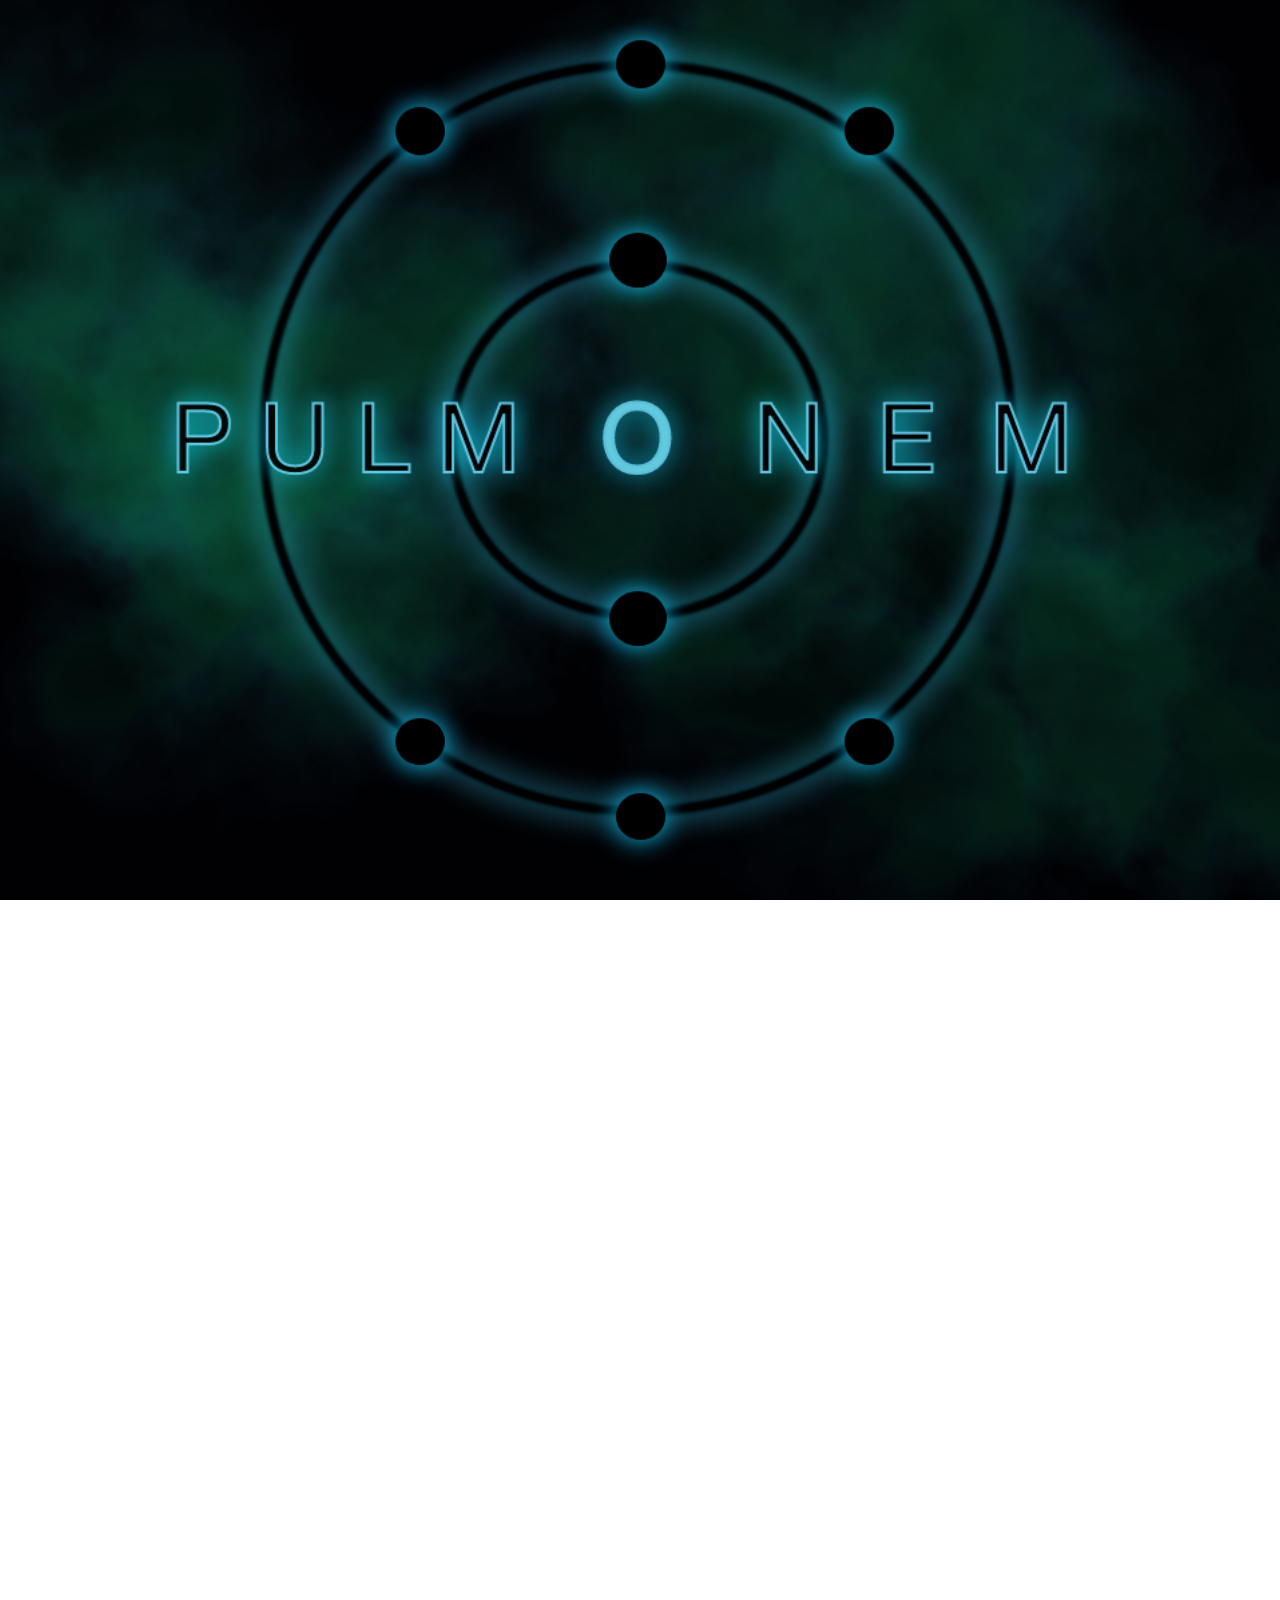
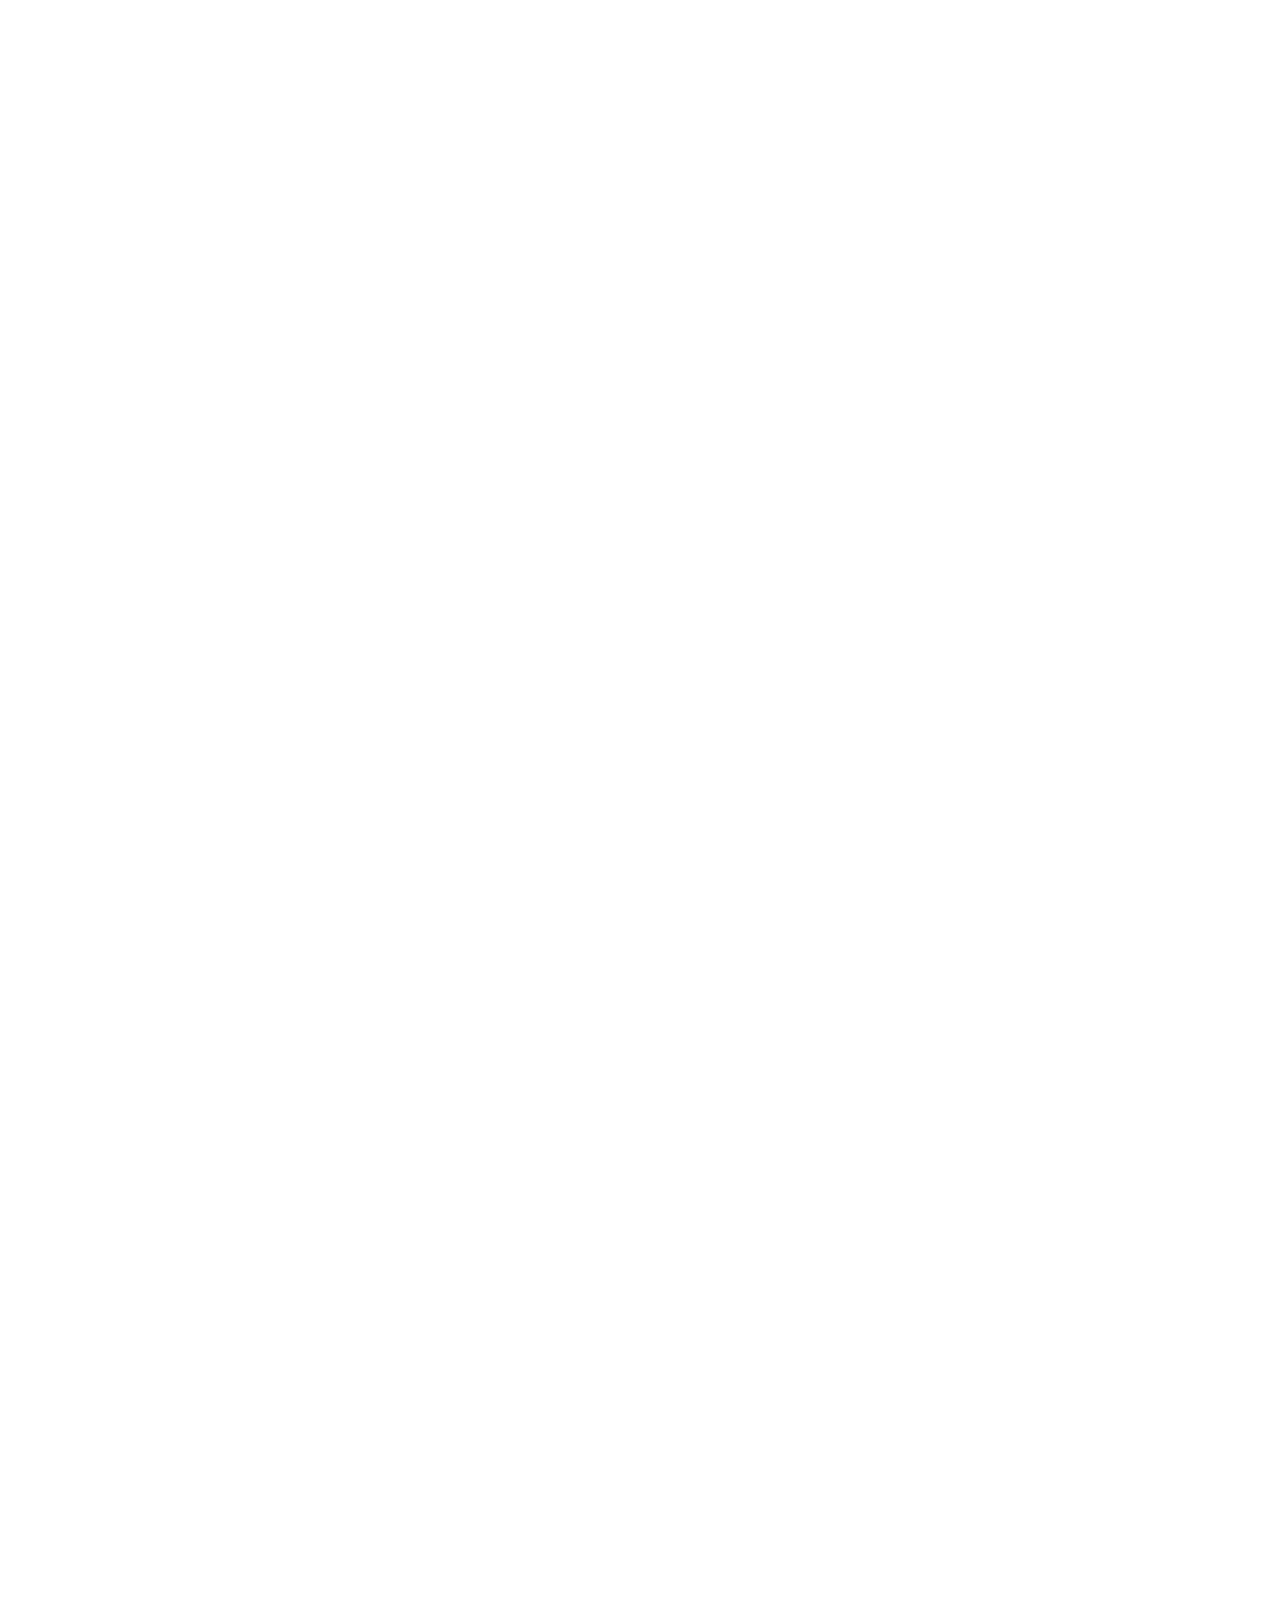
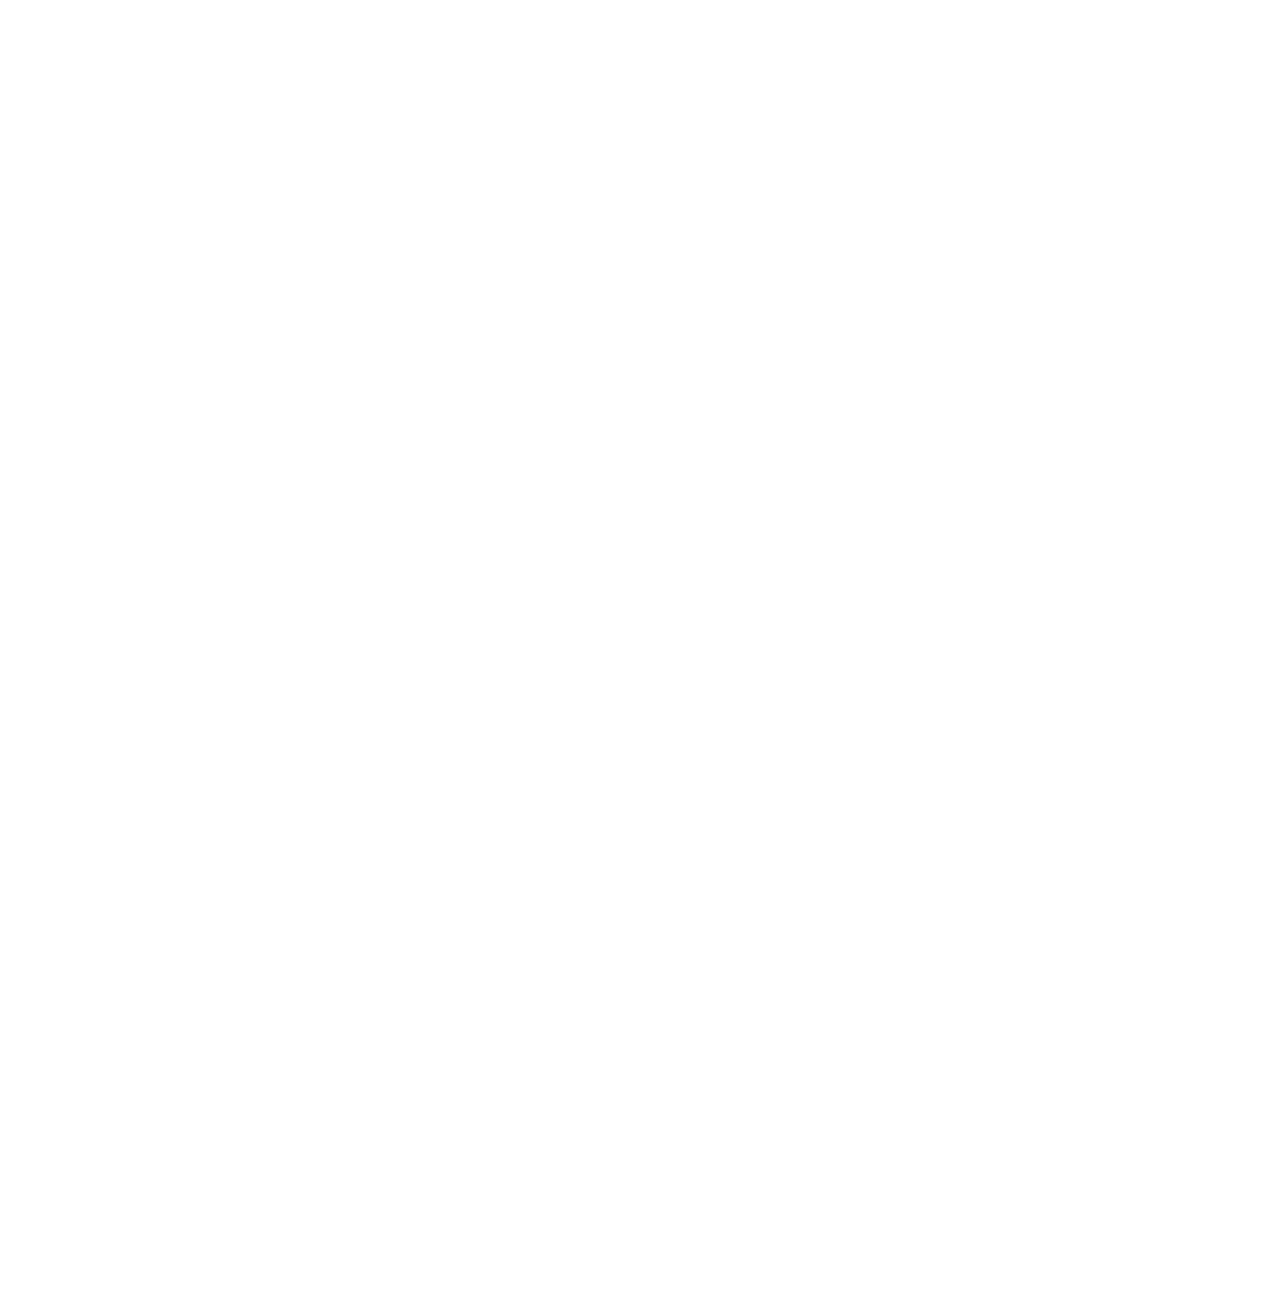
<file: indexFlex.html>
<!DOCTYPE html>
<html>

<head>
  <title>Pulmonem</title>
  <link rel="stylesheet" type="text/css" href="assets/stylesheet/full-page-scroll.css" />
  <link href="https://fonts.googleapis.com/css?family=Open+Sans" rel="stylesheet" type="text/css" />

</head>

<body>
  <div id="canvas"></div>

  <div id="main" class="scroll-container">
    <section id="container" class="section1">
      <!-- <div class="logo"> -->
      <!-- <img  class="glow" src="assets/Textures/logoImg.png"> -->
      <div class="logoTextContainer">
        <image src="assets/Textures/logoImg3.png">
          <!-- <h1 class="logoText1">PULM</h1>
            <h1 class="logoText2">O</h1>
            <h1 class="logoText3">NEM</h1> -->
      </div>
      <!-- </div> -->

    </section>
    <section class="section2">
      <div class="modelContent">

        <div class="content1">


        </div>

        <div class="contentRightWrapper">



          <div class="navBar">
            <div id="dashboard"><a>Dashboard</a></div>
            <div id="warnings"><a>Warnings</a></div>
            <div id="get_dose"><a>Get_Dose</a></div>
            <div id="instructions"><a>Instructions</a></div>
          </div>

          <div class="content2 column">

            <div id="dashboardData">

              <div class="data">
                <h3>Live Update Feed</h3>
                <p>
                  Success rate: 64%<br>
                  Total Procedures: 3226<br>
                  Total Phage Dose: 1348<br>
                  <br>
                  Average Phase Dose/Success: 4.96<br>
                  Average Phase Dose/Failure: 1.43<br>
                  <br>
                  Maximum Allowed Doses/Adult: 6<br>
                  Maximum Recommended Doses/Adult: 5<br>
                  Maximum Allowed Doses/Child: 4<br>
                  Maximum Recommended Doses/Child: 3
                </p>
              </div>

              <div class="data">
                <div id="earth">
                  <p>Oxygen Level: </p>

                </div>
              </div>


            </div>

            <div id="warningsData">
              <h1>WARNINGS</h1>
            </div>

            <div id="get_doseData">
              <h1>GET_DOSE</h1>
            </div>

            <div id="instructionsData">
              <h1>INSTRUCTIONS</h1>
            </div>
          </div>
          <!-- END CONTENT2 -->

          <div class="content3">
          </div> <!-- END CONTENT3 -->

        </div> <!-- End Right content wrapper -->

      </section>
      <section class="section3">
        <div class="forum glow">
          <h1>Forum</h1>
        </div>


    </section>
    <section class="section4">
      <div>
      </div>
    </section>
    <section class="section5">
      <div>
      </div>
    </section>





  </div>
  <script src="assets/javascript/full-page-scroll.js"></script>
  <script type="text/javascript">
    new fullScroll({
      mainElement: "main",
      displayDots: true,
      dotsPosition: "left",
      animateTime: 0.7,
      animateFunction: "ease",
    });
  </script>

  <script src="assets/javascript/three.min.js"></script>
  <script src="assets/javascript/divVisibility.js"></script>
  <script src="assets/javascript/three.js"></script>
</body>

</html>
</file>
<file: assets/stylesheet/full-page-scroll.css>
@import url("https://fonts.googleapis.com/css2?family=Iceland&display=swap");

body,
html {
  margin: 0;
  padding: 0;
  width: 100%;
  height: 100%;
  overflow: hidden;
  color: #b0f1ff;
}

.scroll-container {
  width: 100%;
  height: 100%;
  position: relative;
  margin: 0;
  padding: 0;
}

.scroll-container section {
  width: 100%;
  height: 100%;
}

/* p {
  font-size: 100%;
} */

div.logoTextContainer img {
  justify-content: center;
  align-items: center;
  height: 100%;
  width: 100%;
  object-position: center;
  object-fit: contain;
}

img#logo {
  width: 300px;
}

h1.logoText1,
h1.logoText3 {
  object-position: center;
  /* font-size: 1.5em; */
  z-index: 1;
  font-weight: bold;
  text-shadow: 0 0 2px #b0f1ff;
}

h1.logoText1 {
  letter-spacing: 0.5vw;
  transform: translateX(-0.8vw);
}

h1.logoText3 {
  letter-spacing: 1vw;
}

h1.logoText2 {
  letter-spacing: 1vw;
  object-position: center;
  /* font-size: 1.5em; */
  z-index: 3;
  color: black;
  text-shadow: 0 0 10px #288cc9;
  color: #b0f1ff;
}

.glow {
  /* color: #b0f1ff; */
  box-shadow: 0 0 5px #288cc9;
  text-shadow: 0 0 10px #288cc9;
}

.section1,
.section2,
.section3,
.section4 {
  /* background-color: transparent; */
  z-index: 1;
}

.section1 {
  display: flex;
  justify-content: center;
  z-index: 1;
}

.section2 {
  display: flex;
  justify-content: center;
  z-index: 1;
}

section div {
  font-family: "Open Sans";
  font-style: normal;
  /* text-align: center; */
  position: relative;
  top: 50%;
  transform: translateY(-50%);
}

canvas {
  position: fixed;
  top: 0;
  left: 0;
  width: 50%;
  height: 50%;
  background-color: #888888;
}

#canvas {
  z-index: 0;
}

.logo {
  background-repeat: no-repeat;
  background-size: contain;
  height: 15vh;
  z-index: 1;
  object-fit: contain;
  transition: color black;
}

.modelContent {
  display: flex;
  width: 90%;
  height: 80%;
  border: solid #b0f1ff;
  border-radius: 10px;
  border-width: thin;
  box-shadow: 0 0 5px #b0f1ff;
  justify-content: space-evenly;
}

.content1 {
  display: flex;
  flex-direction: row;
  background-color: rgba(176, 241, 255, 0.2);
  align-self: stretch;
  width: 35%;
  height: 88%;
  border: solid #b0f1ff;
  border-radius: 10px;
  border-width: thin;
  box-shadow: 0 0 5px #b0f1ff;
  align-self: space-evenly;
}

#videoContainer {
  width: 70%;
}

#heightBar {
  background-color: rgba(0, 0, 0, 0.5);
  width: 10%;
  height: 80%;
  position: relative;
  border: solid #b0f1ff;
  border-radius: 10px;
  border-width: thin;
  box-shadow: 0 0 5px #b0f1ff;
  text-align: center;
  margin-left: 2%;
}

#content1Data2 {
  display: flex;
  flex-direction: column;
  justify-content: flex-start;
  text-align: center;
  margin-left: 4%;
  height: 95%;
  width: 80%;
}

#content1Data2Header {
  align-self: center;
  /* border: solid #b0f1ff;
  border-radius: 10px;
  border-width: thin;
  box-shadow: 0 0 5px #b0f1ff; */
  padding: 2%;
  margin: 0;
}

.contentRightWrapper {
  display: flex;
  flex-direction: column;
  width: 55%;
  align-self: flex-start;
  flex-shrink: 0;
  flex: 0.9;
}

.navBar {
  display: inline-flex;
  flex-direction: row;
  justify-content: space-between;
  flex-wrap: wrap;
  position: relative;
  height: 7vh;
  transform: translateY(-2vh);

}

.navBar a {
  color: #b0f1ff;
  padding: 1vw 3vw 1vw 3vw;
  list-style: none;
  border: solid #b0f1ff;
  border-radius: 5px;
  border-width: thin;
  box-shadow: 0 0 5px #b0f1ff;
  /* height: 2vh; */
  transition: 0.5s;
}

a:hover {
  background-color: rgba(176, 241, 255, 0.2);
}

.content2 {
  border: solid #b0f1ff;
  border-radius: 10px;
  border-width: thin;
  box-shadow: 0 0 5px #b0f1ff;
  display: flex;
  height: 35vh;
  flex-shrink: 0;
  flex-basis: auto;
  transform: translateY(0vh);
  /* flex: 1 1 0; */
  justify-content: space-evenly;

  /* align-items: center; */
  position: relative;
}

.content3 {
  display: flex;
  border: solid #b0f1ff;
  border-radius: 10px;
  border-width: thin;
  box-shadow: 0 0 5px #b0f1ff;
  height: 20vh;
  flex-shrink: 0;
  flex: 1;
  flex-basis: auto;
  transform: translateY(4vh);
  background-color: rgba(0, 0, 0, 0.5);
}

#dashboard {
  background-color: rgba(0, 0, 0, 0.5);
}

.data1 {
  text-align: left;
  color: #b0f1ff;
  padding-left: 1vw;
  width: 50%;
  length: 50%;
  position: relative;
  overflow: hidden;
}

#packageContentLeft,
#packageContentRight {
  width: 50%;
  height: 90%;
}

.medIcons {
  width: 40%;
  height: auto;
}

#data1Text {
  padding-left: 0;
}

#warningsDataLeftText {
  padding-left: 0;
}

.red {
  color: ;
}

.data2 {
  text-align: left;
  color: #b0f1ff;
  /* padding-left: 5%; */
  width: 25%;
  length: 50%;
  position: relative;
  overflow: hidden;
}

.data3 {
  text-align: left;
  color: #b0f1ff;
  width: 25%;
  length: 40%;
  margin-left: 10%;
  margin-bottom: 4%;
  position: relative;
  background: url("dataStream.png");
  background-size: cover;
  background-repeat: repeat-y;
  animation-name: rotateY;
  animation-duration: 20s;
  animation-iteration-count: infinite;
  animation-timing-function: linear;
  margin-right: 2%;
  border: solid #b0f1ff;
  border-radius: 2px;
  border-width: thin;
}

#warnings {
  background-color: rgba(1, 1, 1, 0.5);
}

.warningsDataRight {
  width: 35%;
  height: 90%;
  border: solid #b0f1ff;
  border-radius: 5px;
  border-width: thin;
  background-color: rgba(176, 241, 255, 0.2);
  margin-right: 0%;
  padding-right: 5%;
  justify-content: center;
}

.warningsDataRight li {
  /* font-size: 80%; */
  list-style-type: disc;
  padding-right: 1%;
}

.warningsDataLeft {
  text-align: left;
  color: #b0f1ff;
  /* padding-left: 1vw; */
  width: 50%;
  length: 50%;
  position: relative;
  overflow: hidden;
  padding-left: none;
  margin-left: none;
}

#warningsDataRightText {
  /* font-size: 90%; */
}

div#dataNumbers {
  background-color: rgba(0, 0, 0, 1);
  text-align: left;
  width: 30%;
  color: red;
  height: 85%;
}

p#globeData {
  transform: translateY(-2.5vh) translateX(1vw);
}

h4 {
  align-self: center;
  margin-left: 4%;
}

#content3Data1 {
  height: 100%;
  margin-left: 2%;
  width: 30%;
  height: 85%;
  flex-basis: auto;
  flex-grow: 0;
  position: relative;
  border: solid #b0f1ff;
  border-radius: 10px;
  border-width: thin;
  box-shadow: 0 0 5px #b0f1ff;
  background-color: rgba(176, 241, 255, 0.2);
  overflow: hidden;
}

#content3Data2 {
  border: solid #b0f1ff;
  border-radius: 10px;
  border-width: thin;
  box-shadow: 0 0 5px #b0f1ff;
  background-color: rgba(176, 241, 255, 0.2);
  text-align: center;
}

#content3Data1 a {
  text-decoration: underline;
  padding-top: 2%;
  margin-left: 4%;
}

#content3Data1 p {
  padding-left: 0;
}

#content3Data1 image {
  object-fit: contain;
  overflow: hidden;
}

#content3Data2 {
  height: 100%;
  margin-left: 2%;
  width: 30%;
  height: 85%;
  flex-basis: auto;
  flex-grow: 0;
  /* position: relative; */
  border: solid #b0f1ff;
  border-radius: 10px;
  border-width: thin;
  box-shadow: 0 0 5px #b0f1ff;
  background-color: rgba(176, 241, 255, 0.2);
  align-content: center;
}

.redText {
  color: rgb(199, 0, 0);
}

#emergencyLine:hover,
#makeDonation:hover {
  transition: 1s;
  background-color: rgba(176, 241, 255, 0.2);
}

#emergencyLine,
#makeDonation {
  padding-left: 0;
  padding-top: 2%;
  padding-bottom: 2%;
  margin: 5%;
  border: solid #b0f1ff;
  border-radius: 10px;
  border-width: thin;
  box-shadow: 0 0 2px #b0f1ff;
  background-color: rgba(0, 0, 0, 0.5);
}

#content3Data3 {
  height: 100%;
  margin-left: 2%;
  width: 30%;
  height: 85%;
  flex-basis: auto;
  flex-grow: 0;
  display: flex;
  align-items: center;
  justify-content: space-around;
}

#earth {
  transform: translateY(-15.5vh);
  position: relative;

    width: 200px; 
    height: 200px;

  background: url("outline3.png");
  background-size: cover;
  background-repeat: repeat-x;
  border-radius: 50%;
  background-size: 180%;
  -webkit-animation-name: rotate;
  -webkit-animation-duration: 20s;
  -webkit-animation-iteration-count: infinite;
  -webkit-animation-timing-function: linear;
  -moz-animation-name: rotate;
  -moz-animation-duration: 20s;
  -moz-animation-iteration-count: infinite;
  -moz-animation-timing-function: linear;
  -ms-animation-name: rotate;
  -ms-animation-duration: 20s;
  -ms-animation-iteration-count: infinite;
  -ms-animation-timing-function: linear;
  animation-name: rotate;
  animation-duration: 20s;
  animation-iteration-count: infinite;
  animation-timing-function: linear;
  opacity: 100%;
  box-shadow: inset 0 0 8px #288cc9;
}

@-webkit-keyframes rotate {
  from {
    background-position: -20vw 2vw;
  }

  to {
    background-position: 12vw 2vw;
  }
}

@-ms-keyframes rotate {
  from {
    background-position: -20vw 2vw;
  }

  to {
    background-position: 12vw 2vw;
  }
}

@-moz-keyframes rotate {
  from {
    background-position: -20vw 2vw;
  }

  to {
    background-position: 12vw 2vw;
  }
}

@keyframes rotate {
  from {
    background-position: -20vw 2vw;
  }

  to {
    background-position: 15vw 2vw;
  }
}

@-webkit-keyframes rotateY {
  from {
    background-position: -20vh 2vh;
  }

  to {
    background-position: 12vh 2vh;
  }
}

@-ms-keyframes rotateY {
  from {
    background-position: -20vw 2vw;
  }

  to {
    background-position: 12vw 2vw;
  }
}

@-moz-keyframes rotateY {
  from {
    background-position: -20vw 2vw;
  }

  to {
    background-position: 12vw 2vw;
  }
}

@keyframes rotateY {
  from {
    background-position: 0vh 0vh;
  }

  to {
    background-position: 0vh 30vh;
  }
}

/* ################################################### */
/* FORUM CSS */
/* ################################################### */

.section3 {
  display: flex;
  justify-content: center;
  z-index: 1;
}

.modelContentForum {
  display: flex;
  width: 90%;
  height: 80%;
  border: solid #b0f1ff;
  border-radius: 10px;
  border-width: thin;
  box-shadow: 0 0 5px #b0f1ff;
  justify-content: space-evenly;
}

.sideNavForum {
  display: flex;
  flex-direction: column;
  /* background-color: rgba(176, 241, 255, 0.2); */
  background-color: none;
  align-self: stretch;
  width: 15%;
  height: 88%;
  border: solid #b0f1ff;
  border-radius: 10px;
  border-width: thin;
  box-shadow: 0 0 5px #b0f1ff;
  padding: 0;
  margin: 0;
  overflow-y: scroll;
}

.sideNavForum div {
  color: #b0f1ff;
  padding: 1vw 0vw 1vw 0vw;
  list-style: none;
  border: solid #b0f1ff;
  border-width: thin;
  box-shadow: 0 0 5px #b0f1ff;
  width: 100%;
  transition: 0.5s;
  align-items: center;
  display: flex;
  flex-direction: row;
  justify-content: space-evenly;
  top: 20%;
  border-top: none, none, none;
  border-left: none;
  border-right: none;
}

#sideNavTitle {
  border: none;
  border-style: none;
  box-shadow: none;
  border-width: 0;
}

.sideNavForum a {
  align-self: center;
  color: #b0f1ff;
  padding: 1vw 3vw 1vw 3vw;
  list-style: none;
  border: none;
  border-color: none;
  border-style: none;
  width: 100%;
  transition: 0.5s;
  cursor: pointer;
}

.forumTopNav {
  display: flex;
  justify-content: space-between;
  flex-shrink: wrap;
  position: block;
  /* flex: 0.8; */
  height: 7vh;
  flex-shrink: 0;
  flex: 1;
  flex-basis: auto;
  transform: translateY(-2vh);
}

.navBarForum {
  /* width: 55vw; */
  display: flex;
  justify-content: space-between;
  flex-shrink: wrap;
  position: block;
  /* flex: 0.8; */
  height: 7vh;
  flex-shrink: 0;
  flex: 1;
  flex-basis: auto;
  transform: translateY(-2vh);
}

#searchBar {
  color: #b0f1ff;
  padding: 0;
  list-style: none;
  border: solid #b0f1ff;
  border-radius: 5px;
  border-width: thin;
  box-shadow: 0 0 5px #b0f1ff;
  height: 0.5vh;
  transition: 0.5s;
  left: 1vw;
  width: 100%;
  height: 4vh;
  margin-top: -0.5vh;
}
#searchBar p {
  padding: 0;
  margin-left: 0.5vw;
  margin-right: 0.5vw;
  margin-top: 0;
  margin-bottom: 0;
  transform: translateY(55%);
  font-size: 0.75em;
}

#searchBarContainer {
  display: flex;
  flex-direction: row;
  justify-content: space-evenly;
  width: 30%;
  margin-right: 2%;
}

#searchBarContainer h1 {
  /* font-size: 1.3em; */
  box-shadow: none;
  font-weight: 50;
  cursor: pointer;
}

#forumTitle {
  color: #b0f1ff;
  list-style: none;
  border-style: none;
  border: none;
  bottom: 0;
  /* height: 2vh; */
}
.navBarForum a {
  color: #b0f1ff;
  padding: 1vw 3vw 1vw 3vw;
  list-style: none;
  border: solid #b0f1ff;
  border-radius: 5px;
  border-width: thin;
  box-shadow: 0 0 5px #b0f1ff;
  /* height: 2vh; */
  transition: 0.5s;
}

.contentRightWrapper p {
  padding-left: 1vw;
  /* font-size: 1em; */
}

.content2forum {
  border: solid #b0f1ff;
  border-radius: 10px;
  border-width: thin;
  box-shadow: 0 0 5px #b0f1ff;
  display: flex;
  flex-direction: column;
  height: 60vh;
  flex-shrink: 0;
  flex: 1;
  flex-basis: auto;
  transform: translateY(0vh);
  overflow-y: scroll;
}

.forumPost {
  display: flex;
  justify-content: space-between;
  flex-shrink: wrap;
  position: block;
  /* flex: 0.8; */
  height: auto;
  flex-shrink: 0;
  flex: 1;
  flex-basis: auto;
  transform: translateY(6vh);
  padding-top: 1vh;
  top: 0;
  /* font-size: .9em; */
}

.innerWrapperPost {
  border: solid #b0f1ff;
  border-radius: 10px;
  border-width: thin;
  margin-left: 1vw;
  margin-right: 1vw;
  padding-right: 1vw;
  box-shadow: 0 0 5px #b0f1ff;
  display: flex;
  height: auto;
  flex: 0.9;
  margin-top: 0.2vh;
  flex-direction: column;
}

.images {
  max-width: 25vh;
  height: auto;
  margin-left: 1vw;
  margin-bottom: 1vw;
}

.footnotePosts {
  border: none;
  position: relative;
  left: 0;
  top: 0;
  padding: 0;
  margin: 0;
}
.footnotePosts button {
  cursor: pointer;
  border: none;
  background: none;
  color: #b0f1ff;
  width: auto;
  margin-left: 1vw;
  font-size: 0.75em;
}

#dashboardForum {
  background-color: rgba(0, 0, 0, 0.5);
}
/* End of to add */
/* width */
::-webkit-scrollbar {
  width: 1vw;
}

/* Track */
::-webkit-scrollbar-track {
  box-shadow: inset 0 0 5px #b0f1ff;
  border-radius: 10px;
}

/* Handle */
::-webkit-scrollbar-thumb {
  background: none;
  border-radius: 10px;
}

/* Handle on hover */
::-webkit-scrollbar-thumb:hover {
  background: rgba(176, 241, 255, 0.2);
}

/* ################################################### */
/* TO HERE */
/* ################################################### */

/* Section 4 Video Content */

.section4 {
  display: flex;
  justify-content: center;
  /* z-index: 1; */
}

#videoContainer1 {
  display: flex;
  width: 90%;
  height: 80%;
  top: 46%;
  border-width: thin;
  justify-content: space-evenly;
  margin-top: 0%;
}

#videoContainer2 {
  display: flex;
  width: 90%;
  height: 80%;
  border: solid #b0f1ff;
  border-radius: 10px;
  border-width: thin;
  box-shadow: 0 0 5px #b0f1ff;
  justify-content: space-evenly;
  background-color: #171a1f;
}

#videoContainer3 {
  display: flex;
  flex-direction: row;
  width: 90%;
  height: 80%;
  border: solid #b0f1ff;
  border-radius: 10px;
  border-width: thin;
  box-shadow: 0 0 5px #b0f1ff;
  justify-content: space-evenly;
  background-color: #0a0a0a;
}

video {
  object-fit: contain;
  width: 100%;
}

#icon {
  padding: 4%;
  opacity: 80%;
  width: 30%;
  filter: drop-shadow(0 0 0.2rem #b0f1ff);
}

#get_dose {
  background-color: rgba(1, 1, 1, 0.5);
}

.getDoseDataLeft p {
  line-height: 230%;
  padding-left: 0;
  font-size-adjust: auto;
  overflow: hidden;
}

.getDoseDataLeft {
  width: 50%;
  overflow: hidden;
}

.getDoseDataRight {
  width: 50%;
  height: 90%;
  border: solid #b0f1ff;
  border-radius: 10px;
  border-width: thin;
  box-shadow: 0 0 5px #b0f1ff;
  background-color: rgba(176, 241, 255, 0.2);
  display: flex;
  /* overflow: scroll; */
}

.getDoseDataRight p {
  align-self: center;
}

#map-container {
  width: 40%;
  height: 80%;
}

#mapData {
  border: none;
  opacity: 50%;
  filter: grayscale(80%) hue-rotate(190deg) contrast(120%);
  border-radius: 5%;
  display: none;
}

input[type="text"],
input[type="date"],
button {
  border: 2px solid;
  border-radius: 5%;
  background-color: rgba(176, 241, 255, 0.2);
  color: rgba(176, 241, 255, 0.5);
  font-family: monospace;
  width: 35%;
  padding: 0.5%;
  transition: 1s;
}

input[type="checkbox"] {
  background-color: rgba(176, 241, 255, 0.2);
}

button:hover {
  color: rgba(176, 241, 255, 1.2);
  cursor: pointer;
}

input#radio:checked ~ .checkmark {
  background-color: rgba(176, 241, 255, 1);
}

input#radio {
  opacity: 0.5;
  color: rgba(176, 241, 255, 1);
}

.instructionsDataRight {
  overflow-y: scroll;
  scroll-behavior: smooth;
}

.instructionsDataLeft {
  display: flex;
  flex-direction: row;
  justify-content: space-evenly;
}

.instructionsDataLeft,
.instructionsDataRight {
  width: 50%;
}

.instructionsDataLeft p,
.instructionsDataRight p {
  /* font-size: 70%; */
}

#instructions.content2 {
  display: flex;
  justify-content: center;
  padding-left: 4%;

  background-color: rgba(1, 1, 1, 0.5);
}

#rotatingVid {
  object-fit: cover;
  overflow: hidden;
}

@media (max-width: 100px) {
  body p,
  html p {
    font-size: 10px;
  }

  #earth {
    height: 50px;
    width: 50px;
  }
        #rotatingVid{
    height: 40%;
  }
}

@media (max-width: 480px) {
  body p,
  html p {
    font-size: 10px;
  }

  #earth {
    height: 70px;
    width: 70px;
  }

      #rotatingVid{
    height: 50%;
  }
}

@media (max-width: 768px) {
  body p,
  html p {
    font-size: 10px;
  }

  #earth {
    height: 90px;
    width: 90px;
  }

    #rotatingVid{
    height: 70%;
  }
}

@media (max-width: 1024px) {
  body p,
  html p {
    font-size: 10px;
  }

  #earth {
    height: 110px;
    width: 110px;
  }

    #rotatingVid{
    height: 80%;
  }
}

@media (max-width: 1200px) {
  body,
  html {
    font-size: 13.5px;
  }

  #earth {
    height: 130px;
    width: 130px;
  }

}

@media (min-width: 1201px) {
  body,
  html {
    font-size: 14px;
  }
}
</file>
